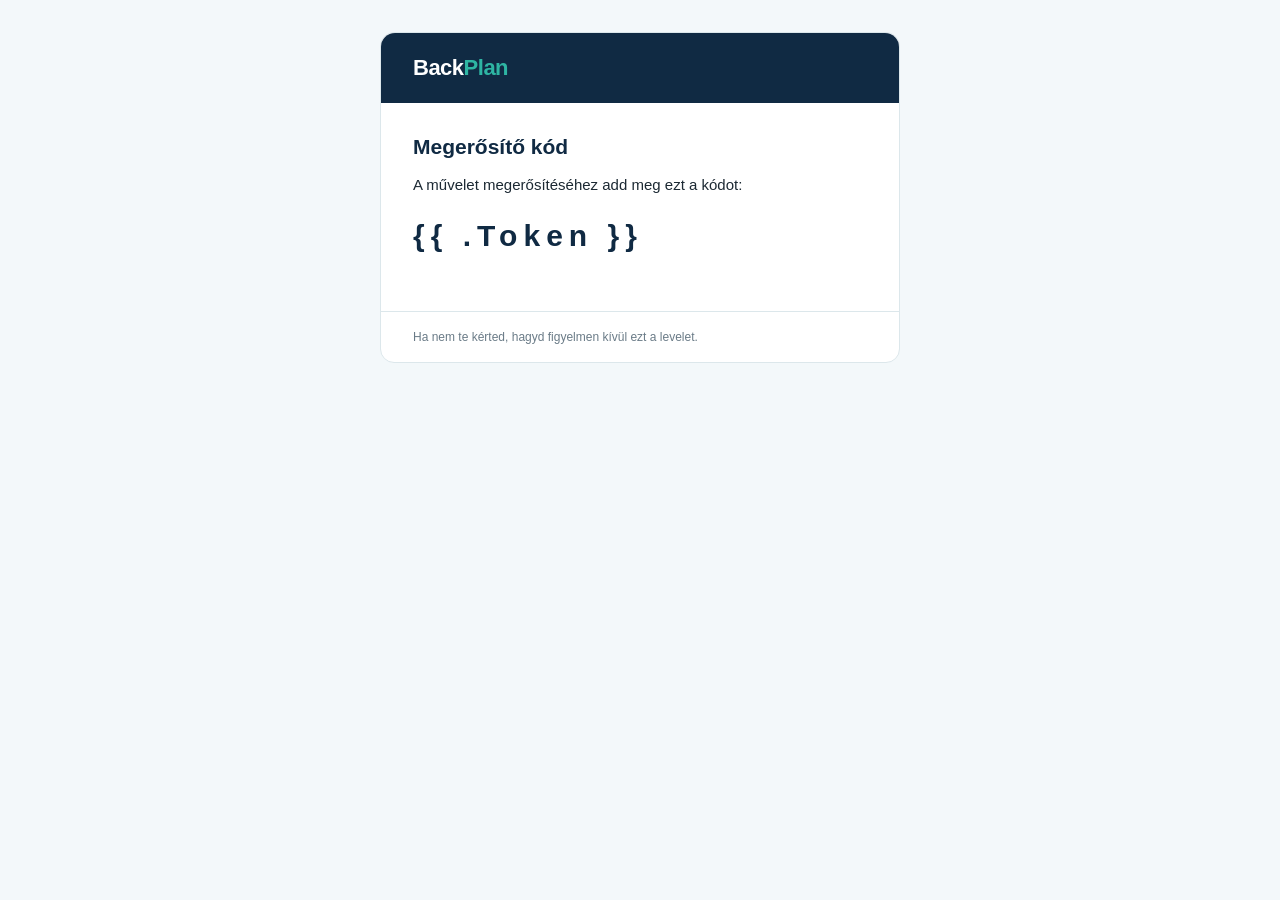
<file: supabase/templates/reauthentication.html>
<!DOCTYPE html>
<html lang="hu"><body style="margin:0;padding:0;background:#f3f8fa;font-family:'Segoe UI',Arial,sans-serif;color:#1c2933">
<table role="presentation" width="100%" cellpadding="0" cellspacing="0" style="background:#f3f8fa;padding:32px 12px"><tr><td align="center">
<table role="presentation" width="100%" cellpadding="0" cellspacing="0" style="max-width:520px;background:#ffffff;border:1px solid #dce7eb;border-radius:14px">
<tr><td style="background:#102a43;padding:22px 32px;border-radius:14px 14px 0 0;font-size:22px;font-weight:800;color:#ffffff;letter-spacing:-.5px">Back<span style="color:#2eb5a3">Plan</span></td></tr>
<tr><td style="padding:32px">
<h1 style="margin:0 0 14px;font-size:21px;color:#102a43">Megerősítő kód</h1>
<p style="margin:0 0 22px;font-size:15px;line-height:1.6">A művelet megerősítéséhez add meg ezt a kódot:</p>
<p style="margin:0 0 26px;font-size:30px;font-weight:800;letter-spacing:6px;color:#102a43">{{ .Token }}</p>
</td></tr>
<tr><td style="padding:18px 32px;border-top:1px solid #dce7eb;font-size:12px;color:#6a7b87">Ha nem te kérted, hagyd figyelmen kívül ezt a levelet.</td></tr>
</table></td></tr></table></body></html>
</file>
